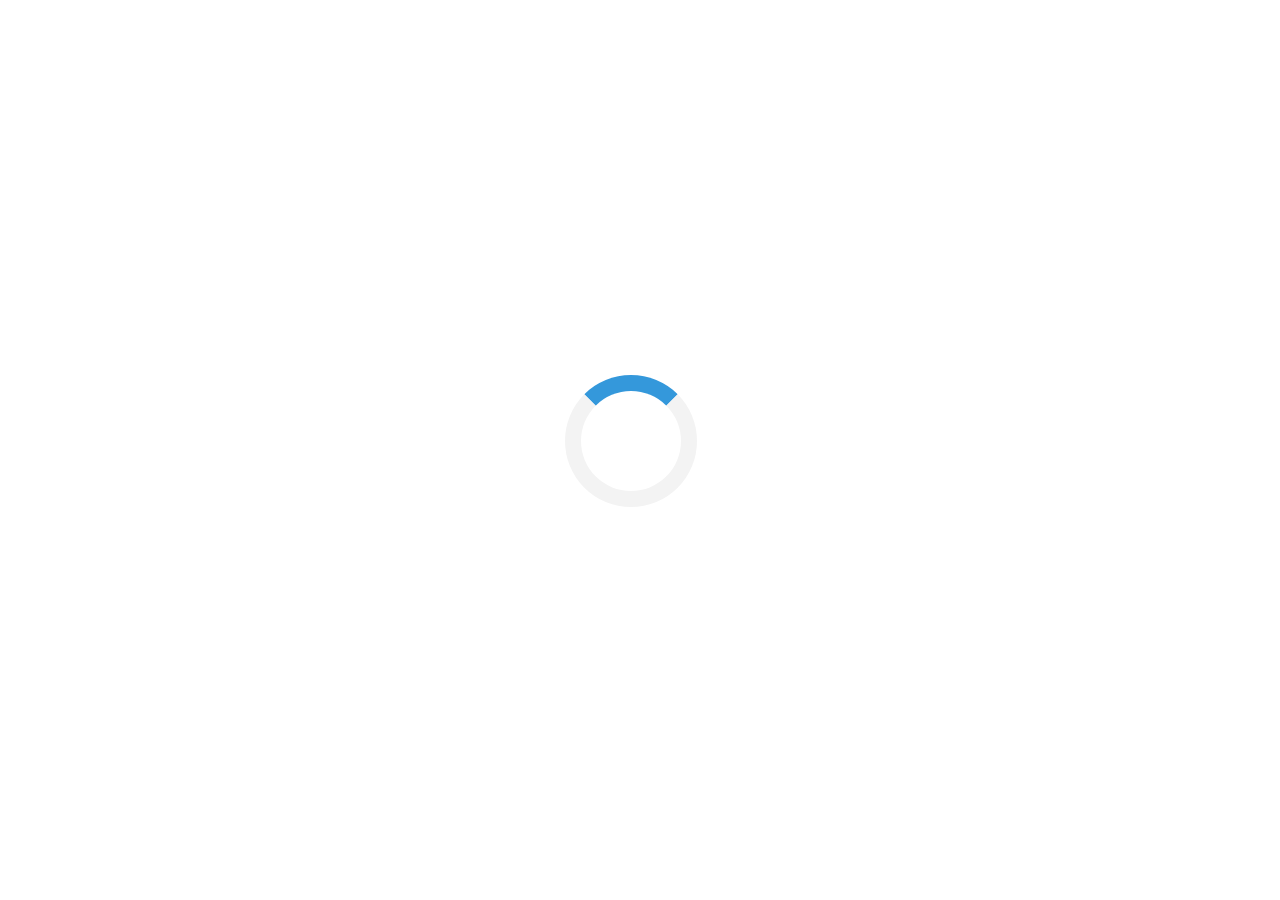
<file: git-practice/src/index.html>
<!DOCTYPE html>
<html>
<head>
<style>
/* Center the loader */
#loader {
  position: absolute;
  left: 50%;
  top: 50%;
  z-index: 1;
  width: 200px;
  height: 200px;
  margin: -75px 0 0 -75px;
  border: 16px solid #f3f3f3;
  border-radius: 50%;
  border-top: 16px solid #3498db;
  width: 100px;
  height: 100px;
  -webkit-animation: spin 2s linear infinite;
  animation: spin 2s linear infinite;
}

@-webkit-keyframes spin {
  0% { -webkit-transform: rotate(0deg); }
  100% { -webkit-transform: rotate(360deg); }
}

@keyframes spin {
  0% { transform: rotate(0deg); }
  100% { transform: rotate(360deg); }
}

/* Add animation to "page content" */
.animate-bottom {
  position: relative;
  -webkit-animation-name: animatebottom;
  -webkit-animation-duration: 1s;
  animation-name: animatebottom;
  animation-duration: 1s
}

@-webkit-keyframes animatebottom {
  from { bottom:-100px; opacity:0 } 
  to { bottom:0px; opacity:1 }
}

@keyframes animatebottom { 
  from{ bottom:-100px; opacity:0 } 
  to{ bottom:0; opacity:1 }
}

#myDiv {
  display: none;
  text-align: center;
}
</style>
</head>
<body onload="myFunction()" style="margin:0;">

<div id="loader"></div>

<div style="display:none;" id="myDiv" class="animate-bottom">
  <h2>Tada!</h2>
  <p>Some text in my newly loaded page..</p>
</div>

<script>
var myVar;

function myFunction() {
    myVar = setTimeout(showPage, 3000);
}

function showPage() {
  document.getElementById("loader").style.display = "none";
  document.getElementById("myDiv").style.display = "block";
}
</script>

</body>
</html>
</file>
